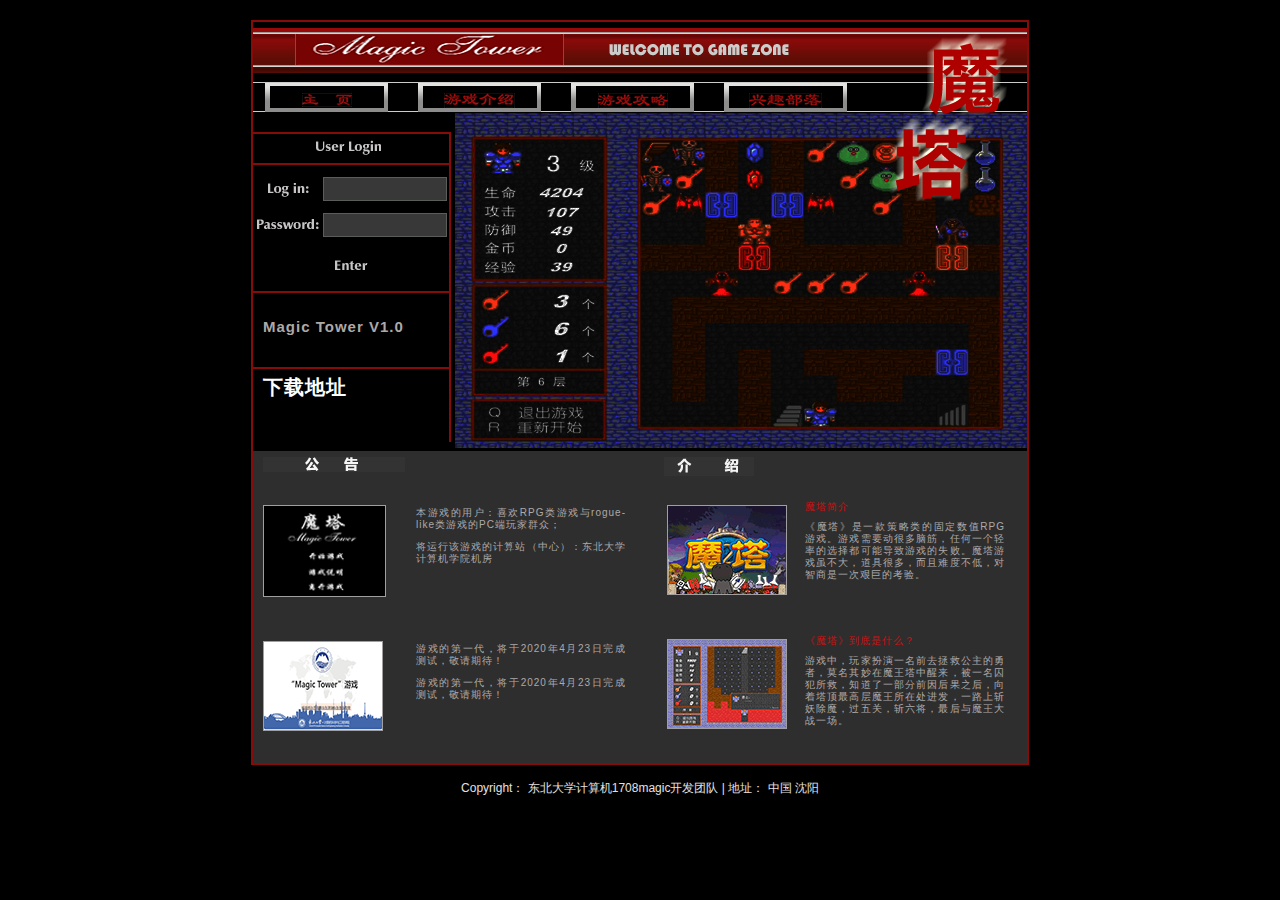
<file: website/index.htm>
<!DOCTYPE html PUBLIC "-//W3C//DTD XHTML 1.0 Transitional//EN" "http://www.w3.org/TR/xhtml1/DTD/xhtml1-transitional.dtd">
<html xmlns="http://www.w3.org/1999/xhtml">
<head>
<meta http-equiv="Content-Type" content="text/html; charset=utf-8" />
<title>魔塔村落</title>
<link rel="stylesheet" href="style.css" type="text/css" media="screen" />
</head>

<body>
<div id="container">
	<!--<div id="body_image">&nbsp;</div>-->
<div id="body_image">&nbsp;</div>
	<!-- Start of Page Header -->
	<div id="page_header">
		<h1><span>Game Zone</span></h1>
		<h3><span>Welcome to Game Zone</span></h3>

		<div class="clearthis">&nbsp;</div>
	</div>
	<!-- End of Page Header -->

	<!-- Start of Page Menu -->
	<div id="page_menu">
		<ul>
		<li class="online"><a href="index.htm" title="主页"><span>主页</span></a><span></span></li>
		<li class="downloads"><a href="index-2.htm" title="游戏介绍"><span>游戏介绍</span></a><span></span></li>
		<li class="community"><a href="index-3.htm" title="游戏攻略"><span>游戏攻略</span></a><span></span></li>
		<li class="about"><a href="index-4.htm" title="兴趣部落"><span>兴趣部落</span></a><span></span></li>
		</ul>
	</div>
	<!-- End of Page Menu -->


	<div id="page_forms">	<!-- Start of User Login -->

		<div id="userlogin">
			<div id="userlogin_header">
			<h2><span>User Login</span></h2>
			</div>
          <form action="#">
				<div id="field_username">
				<strong><span>Log in:</span></strong>
				<input type="text" />
				</div>

				<div id="field_password">
				<strong><span>Password:</span></strong>
				<input type="text" />
				</div>

				<div id="button_enter">
				<input type="image" src="images/userlogin_enter.gif" alt="Enter" class="button" />
				</div>
			</form>
           
			<div id="userlogin_links">
			 <h2>Magic Tower V1.0</h2>
			</div>
		 </div>

		<!-- End of User Login -->


		<!-- Start of Site Search -->

	  <div id="sitesearch_header">
		
		
		

		<div id="sitesearch">
            <h1><a href="#">下载地址</a></h1>
			</div>

			<div class="clearthis">&nbsp;</div>
		</div>			
		<!-- End of Site Search -->
	</div>


	<div id="content_body">
		<!-- Start of Recent Reviews -->
		<div id="reviews_box">
		<div id="reviews">
			<div class="content_header">
			<h2><span>Recent Reviews</span></h2>
			</div>


			<!-- Start of Recent Reviews Entry 1 -->

			<div class="content_entry">

				<div class="thumbnail"><img src="images/_image01.gif" width="121" height="90" alt="Image Caption" /></div>

				<div class="entry_text">
<p>本游戏的用户：喜欢RPG类游戏与rogue-like类游戏的PC端玩家群众； </p>
<p>将运行该游戏的计算站（中心）：东北大学计算机学院机房</p>

				</div>

				<div class="clearthis">&nbsp;</div>
			</div>

			<!-- End of Recent Reviews Entry 1 -->


			<!-- Start of Recent Reviews Entry 2 -->

			<div class="content_entry">

				<div class="thumbnail"><img src="images/_image02.gif" width="118" height="88" alt="Image Caption" /></div>

				<div class="entry_text">

<p>游戏的第一代，将于2020年4月23日完成测试，敬请期待！</p>
<p>游戏的第一代，将于2020年4月23日完成测试，敬请期待！</p>

				</div>

				<div class="clearthis">&nbsp;</div>
			</div>

			<!-- End of Recent Reviews Entry 2 -->


		</div>
		</div>

		<!-- End of Recent Reviews -->


		<!-- Start of Play Now -->

		<div id="playnow_box">
		<div id="playnow">

			<div class="content_header">
			<h2><span>Play Now</span></h2>
			</div>


			<!-- Start of Play Now Entry 1 -->

			<div class="content_entry">

				<div class="thumbnail"><img src="images/_image03.gif" width="118" height="88" alt="Image Caption" /></div>

				<div class="entry_text">
<h3>
<a href="#">魔塔简介</a>
<br />
</h3>

<p>《魔塔》是一款策略类的固定数值RPG游戏。游戏需要动很多脑筋，任何一个轻率的选择都可能导致游戏的失败。魔塔游戏虽不大，道具很多，而且难度不低，对智商是一次艰巨的考验。</p>
		  

				</div>

				<div class="clearthis">&nbsp;</div>
			</div>

			<!-- End of Play Now Entry 1 -->


			<!-- Start of Play Now Entry 2 -->

			<div class="content_entry">

				<div class="thumbnail"><img src="images/_image04.gif" width="118" height="88" alt="Image Caption" /></div>

				<div class="entry_text">

<h3>
<a href="#">《魔塔》到底是什么？ </a>
<br />

</h3>

<p>游戏中，玩家扮演一名前去拯救公主的勇者，莫名其妙在魔王塔中醒来，被一名囚犯所救，知道了一部分前因后果之后，向着塔顶最高层魔王所在处进发，一路上斩妖除魔，过五关，斩六将，最后与魔王大战一场。 </p>

				</div>

				<div class="clearthis">&nbsp;</div>
			</div>

			<!-- End of Play Now Entry 2 -->

		</div>
		</div>

		<!-- End of Play Now -->

	</div>


	<div id="clearthis_contentbody">&nbsp;</div>
</div>

<!-- Start of Page Footer -->

<div id="page_footer">
Copyright：&nbsp;东北大学计算机1708magic开发团队&nbsp;|&nbsp;地址：&nbsp;中国&nbsp;沈阳</a>
</div>

<!-- End of Page Footer -->


<div style="display:none"></div></body>
</html>
</file>
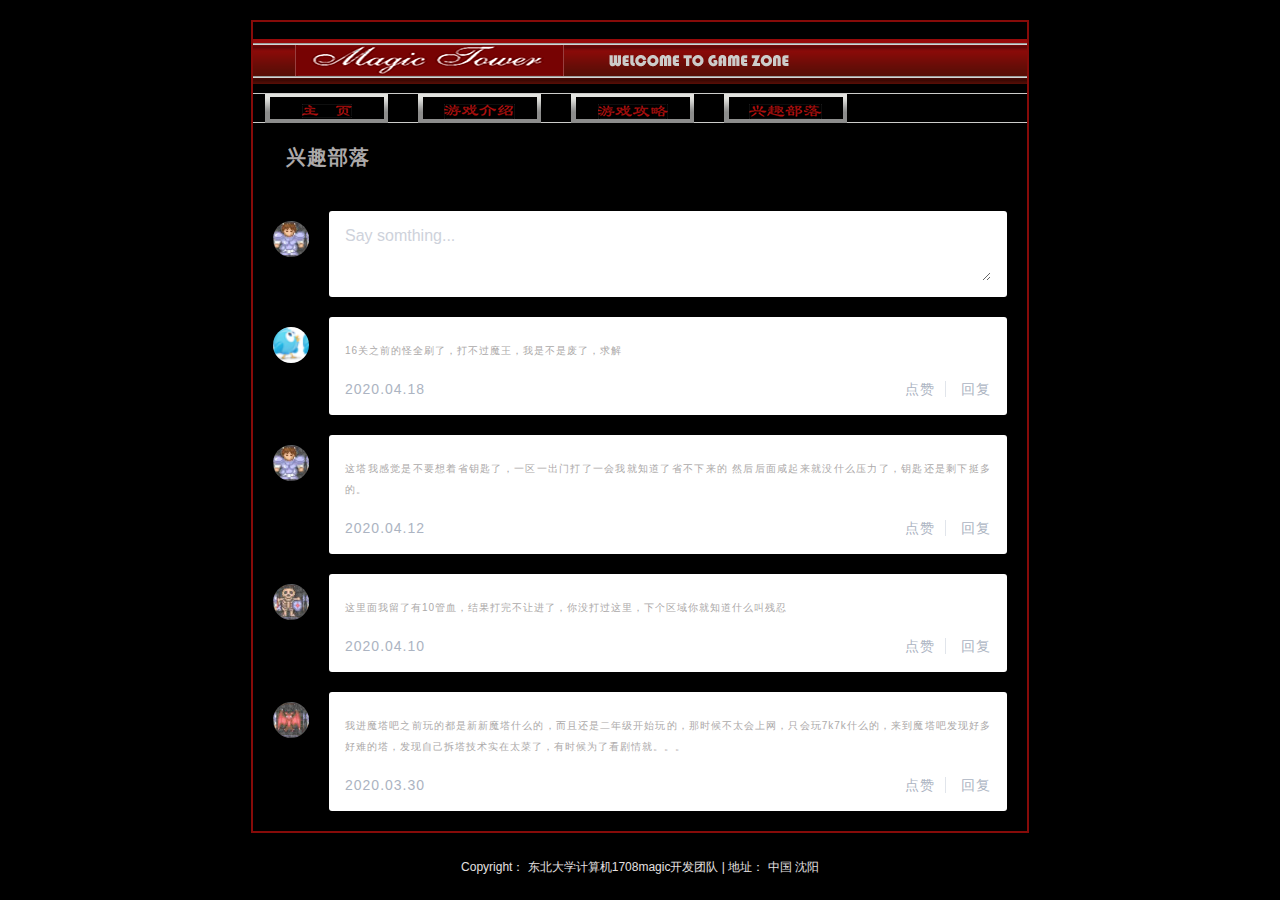
<file: website/index-4.htm>
<!DOCTYPE html PUBLIC "-//W3C//DTD XHTML 1.0 Transitional//EN" "http://www.w3.org/TR/xhtml1/DTD/xhtml1-transitional.dtd">
<html xmlns="http://www.w3.org/1999/xhtml">

<head>
<meta http-equiv="Content-Type" content="text/html; charset=utf-8" />
<link rel="stylesheet" href="style4.css" type="text/css" media="screen" />
<title>兴趣部落</title>
</head>

<body>
<div id="container">
	<!--<div id="body_image">&nbsp;</div>-->
<div id="body_image">&nbsp;</div>
	<!-- Start of Page Header -->
	<div id="page_header">
		<h1><span>Game Zone</span></h1>
		<h3><span>Welcome to Game Zone</span></h3>

		<div class="clearthis">&nbsp;</div>
	</div>
	<!-- End of Page Header -->

	<!-- Start of Page Menu -->
	<div id="page_menu">
		<ul>
		<li class="online"><a href="index.htm" title="主页"><span>主页</span></a><span></span></li>
		<li class="downloads"><a href="index-2.htm" title="游戏介绍"><span>游戏介绍</span></a><span></span></li>
		<li class="community"><a href="index-3.htm" title="游戏攻略"><span>游戏攻略</span></a><span></span></li>
		<li class="about"><a href="index-4.htm" title="兴趣部落"><span>兴趣部落</span></a><span></span></li>
		</ul>
	</div>
<div class="clearthis">&nbsp;</div>
<h1>&nbsp;&nbsp;&nbsp;&nbsp;&nbsp;兴趣部落</h1>
	

<div class="comments">

    <div class="comment-wrap">
        <div class="photo">
            <div class="avatar" style="background-image: url('images/tx1.jpg')"></div>
        </div>
        <div class="comment-block">
            <form action="">
                <textarea name="" id="" cols="30" rows="3" placeholder="Say somthing..."></textarea>
            </form>
        </div>
    </div>

    <div class="comment-wrap">
        <div class="photo">
            <div class="avatar" style="background-image: url('images/tx4.jpg')"></div>
        </div>
        <div class="comment-block">
            <p class="comment-text">16关之前的怪全刷了，打不过魔王，我是不是废了，求解  </p>
            <div class="bottom-comment">
                <div class="comment-date">2020.04.18</div>
                <ul class="comment-actions">
                    <li class="complain">点赞</li>
                    <li class="reply">回复</li>
                </ul>
            </div>
        </div>
    </div>

    <div class="comment-wrap">
        <div class="photo">
            <div class="avatar" style="background-image: url('images/tx1.jpg')"></div>
        </div>
        <div class="comment-block">
            <p class="comment-text">这塔我感觉是不要想着省钥匙了，一区一出门打了一会我就知道了省不下来的
然后后面咸起来就没什么压力了，钥匙还是剩下挺多的。 </p>
            <div class="bottom-comment">
                <div class="comment-date">2020.04.12</div>
                <ul class="comment-actions">
                    <li class="complain">点赞</li>
                    <li class="reply">回复</li>
                </ul>
            </div>
        </div>
    </div>

<div class="comment-wrap">
        <div class="photo">
            <div class="avatar" style="background-image: url('images/tx2.jpg')"></div>
        </div>
        <div class="comment-block">
            <p class="comment-text">这里面我留了有10管血，结果打完不让进了，你没打过这里，下个区域你就知道什么叫残忍 </p>
            <div class="bottom-comment">
                <div class="comment-date">2020.04.10</div>
                <ul class="comment-actions">
                    <li class="complain">点赞</li>
                    <li class="reply">回复</li>
                </ul>
            </div>
        </div>
    </div>

<div class="comment-wrap">
        <div class="photo">
            <div class="avatar" style="background-image: url('images/tx3.jpg')"></div>
        </div>
        <div class="comment-block">
            <p class="comment-text">我进魔塔吧之前玩的都是新新魔塔什么的，而且还是二年级开始玩的，那时候不太会上网，只会玩7k7k什么的，来到魔塔吧发现好多好难的塔，发现自己拆塔技术实在太菜了，有时候为了看剧情就。。。</p>
            <div class="bottom-comment">
                <div class="comment-date">2020.03.30</div>
                <ul class="comment-actions">
                    <li class="complain">点赞</li>
                    <li class="reply">回复</li>
                </ul>
            </div>
        </div>
    </div>
</div>
</div>




	<div id="clearthis_contentbody">&nbsp;</div>
</div>

<!-- Start of Page Footer -->

<div id="page_footer">
Copyright：&nbsp;东北大学计算机1708magic开发团队&nbsp;|&nbsp;地址：&nbsp;中国&nbsp;沈阳
</div>

<!-- End of Page Footer -->


<div style="display:none"></div></body>
</html>
</file>
<file: website/style.css>
* {
	margin: 0px;
	padding: 0px;
}

body {
	padding-top: 20px;
	background-color: #000;
	color: #aca9a9;
	font-family: verdana, arial, sans-serif;
	font-size: 10px;
	text-align: center;
	letter-spacing: 1px;
}

a {
	color: #fff;
	text-decoration: none;
}

a:hover {
	color: #ea9a2e;
}

span {
	display: none;
}

img {
	border: none;
}

ul {
	list-style-type: none;
}

li {
	list-style-type: none;
}

p {
	margin: 7px 0px 10px;
	text-align: justify;
	line-height: 12px;
}

.clearthis {
	margin : 0px;
	height : 1px;
	clear : both;
	float : none;
	font-size : 1px;
	line-height : 0px;
	overflow : hidden;
	visibility: hidden;
}


#container {
	margin: 0px auto;
	text-align: left;
	background: url('images/content_bgcolor.gif') #2f2e2e repeat-x 0px 0px;
	border: #860b09 2px solid;

	width:778px; 
	voice-family: "\"}\""; 
	voice-family:inherit;
	width:774px;
}

#container {
	padding: 0px;
}

#body_image {
	margin: 0px 0px 0px 194px;
	height: 431px;
	width: 580px;
	background: url('images/header_image.png') transparent no-repeat 100% -1px;
	z-index: 1;
	position: absolute;
	overflow: hidden;
}



/* Page Header */

#page_header {
	width: 774px;
	height: 60px;
	background: url('images/header_background.gif') repeat-x 0px 0px;
	overflow: hidden;
}

#page_header h1 {
	width: 330px;
	height: 51px;
	background: url('images/website_name.gif') no-repeat 42px 12px;
	float: left;
}

#page_header h3 {
	width: 230px;
	height: 51px;
	background: url('images/header_welcome.gif') no-repeat 23px 12px;
	float: left;
}


/* Page Menu */

#page_menu {
	margin-bottom: 20px;
	width: 774px;
	height: 30px;
	background: url('images/menu_background.gif') repeat-x 0px 0px;
}

#page_menu ul {
	height: 30px;
}

#page_menu li {
	padding: 0px 18px 0px 12px;
	height: 30px;
	background: url('images/menu_list_bg.gif') no-repeat 12px 0px;
	float: left;
}

#page_menu li a {
	width: 123px;
	height: 30px;
	display: block;
	overflow: hidden;
	cursor: pointer;
	z-index: 2;
	position: absolute;
}

#page_menu .online a {
	background: url('images/menu_online.gif') no-repeat 50% 11px;
}

#page_menu .downloads a {
	background: url('images/menu_downloads.gif') no-repeat 50% 11px;
}

#page_menu .community a {
	background: url('images/menu_community.gif') no-repeat 50% 11px;
}

#page_menu .about a {
	background: url('images/menu_about.gif') no-repeat 50% 11px;
}

#page_menu li span {
	width: 123px;
	height: 30px;
	display: block;
	overflow: hidden;
}

#page_menu li a span {
	display: none;
}


/* Page Forms */

#page_forms {
	border-right: #860b09 2px solid;
	float: left;
}

#page_forms input {
	padding-top: 5px;
	padding-bottom: 2px;
	color: #c6c4c4;
	background-color: #373837;
	border: #5b5d5b 1px solid;
	font-family: tahoma, arial, sans-serif;
	font-size: 13px;
	font-weight: bold;
}

#page_forms input.button {
	padding: 0px;
	border: none;
	cursor: pointer;
}


/* User Login */

#userlogin_header {
	border-width: 2px 0px;
	border-color: #860b09 #000 #860b09;
	border-style: solid;
}

#userlogin_header h2 {
	width: 196px;
	height: 29px;
	background: url('images/userlogin_header.gif') no-repeat 50% 0%;
}

#userlogin {
	height: 235px;
	width: 196px;
	overflow: hidden;
}

#userlogin form {
	margin: 12px 0px 10px;
	width: 196px;
	text-align: center;
}

#userlogin form strong {
	display: block;
	width: 70px;
	height: 24px;
	margin-bottom: 3px;
	float: left;
	clear: left;
}

#field_username, #field_password {
	display: block;
	clear: both;
}

#button_enter {
	margin: 0px auto;
	width: 40px;
	float: none;
	clear: both;
	display: block;
}

#field_username strong {
	background: url('images/userlogin_login.gif') no-repeat 50% 6px;
}

#field_password strong {
	background: url('images/userlogin_password.gif') no-repeat 50% 6px;
}

#userlogin input {
	margin-right: 2px;
	margin-bottom: 12px;
	width: 122px;
	float: right;
	clear: right;
}

#userlogin input.button {
	margin: 7px 0px;
	width: 40px;
	height: 18px;
	float: none;
	clear: both;
}

#userlogin_links {
	padding: 25px 10px 10px 10px;
	border-top: #860b09 2px solid;
}

#userlogin_links a#register {
	background: url('images/userlogin_register.gif') no-repeat 0px 0px;
	display: block;
}

#userlogin_links a#notregister {
	background: url('images/userlogin_notregister.gif') no-repeat 0px 0px;
	display: block;
}

#userlogin_links a strong {
	width: 170px;
	height: 20px;
	display: block;
	cursor: pointer;
}


/* Site Search */

#sitesearch_header {
	border-top: #860b09 2px solid;
	padding: 5px 50px 40px 10px;
	}



/* Content Body */

#content_body {
	clear: left;
	float: left;
	width: 774px;
}


#clearthis_contentbody {
	width: 774px;
	margin : 0px;
	height : 1px;
	clear : both;
	float : none;
	font-size : 1px;
	line-height : 0px;
	overflow : hidden;
}

.content_header {
	background: url('images/content_header_bg.gif') repeat-x 0px 0px;
}

.content_entry {
	padding: 23px 0px 0px;
}

.content_entry .thumbnail {
	margin: 5px 0px 15px;
	float: left;
	border: #a09e9e 1px solid;
}

.content_entry .thumbnail img {
	float: left;
}

.content_entry .entry_text {
	padding-right: 15px;
	width: 210px;
	float: right;
	text-align: justify;
}

.content_entry .entry_text h3 a{
	padding-bottom: 5px;
	color: #c71212;
	font-size: 10px;
	font-weight: normal;
}

/* Recent Reviews */

#reviews_box {
	padding: 15px 10px;
	float: left;
}

#reviews {
	width: 378px;
}

#reviews .content_header h2 {
	width: 142px;
	height: 20px;
	background: url('images/reviews_header.gif') no-repeat 0px 0px;
}

#reviews .content_entry {
	width: 378px;
}


/* Play Now */

#playnow_box {
	padding: 15px 12px;
	float: right;
}

#playnow {
	width: 351px;
}

#playnow .content_header h2 {
	width: 100px;
	height: 20px;
	background: url('images/playnow_header.gif') no-repeat 0px 0px;
}

#playnow .content_entry {
	width: 351px;
}

#playnow .content_entry .thumbnail {
	margin-left: 3px;
}

#playnow .content_entry .entry_text {
	padding-right: 10px;
	width: 200px;
}


/* Page Footer */

#page_footer {
	padding: 15px 10px;
	color: #e5e0e0;
	font-size: 12px;
	text-align: center;
	letter-spacing: 0px;
}

#page_footer a {
	color: #e5e0e0;
	text-decoration: underline;
}

#page_footer a:hover {
	color: #bb1414;
}
</file>
<file: website/style4.css>
* {
	margin: 0px;
	padding: 0px;
}

body {
	padding-top: 20px;
	background-color: #000;
	color: #aca9a9;
	font-family: verdana, arial, sans-serif;
	font-size: 10px;
	text-align: center;
	letter-spacing: 1px;
}

a {
	color: #fff;
	text-decoration: none;
}

a:hover {
	color: #ea9a2e;
}

span {
	display: none;
}

img {
	border: none;
}

ul {
	list-style-type: none;
}

li {
	list-style-type: none;
}

p {
	margin: 7px 0px 10px;
	text-align: justify;
	line-height: 12px;
}

.clearthis {
	margin : 0px;
	height : 1px;
	clear : both;
	float : none;
	font-size : 1px;
	line-height : 0px;
	overflow : hidden;
	visibility: hidden;
}


#container {
	margin: 0px auto;
	text-align: left;
	background: url('images/content_bgcolor.gif') #000 repeat-x 0px 0px;
	border: #860b09 2px solid;

	width:778px; 
	voice-family: "\"}\""; 
	voice-family:inherit;
	width:774px;
}

#container {
	padding: 0px;
}

/* Page Header */

#page_header {
	width: 774px;
	height: 60px;
	background: url('images/header_background.gif') repeat-x 0px 0px;
	overflow: hidden;
}

#page_header h1 {
	width: 330px;
	height: 51px;
	background: url('images/website_name.gif') no-repeat 42px 12px;
	float: left;
}

#page_header h3 {
	width: 230px;
	height: 51px;
	background: url('images/header_welcome.gif') no-repeat 23px 12px;
	float: left;
}


/* Page Menu */

#page_menu {
	margin-bottom: 20px;
	width: 774px;
	height: 30px;
	background: url('images/menu_background.gif') repeat-x 0px 0px;
}

#page_menu ul {
	height: 30px;
}

#page_menu li {
	padding: 0px 18px 0px 12px;
	height: 30px;
	background: url('images/menu_list_bg.gif') no-repeat 12px 0px;
	float: left;
}

#page_menu li a {
	width: 123px;
	height: 30px;
	display: block;
	overflow: hidden;
	cursor: pointer;
	z-index: 2;
	position: absolute;
}

#page_menu .online a {
	background: url('images/menu_online.gif') no-repeat 50% 11px;
}

#page_menu .downloads a {
	background: url('images/menu_downloads.gif') no-repeat 50% 11px;
}

#page_menu .community a {
	background: url('images/menu_community.gif') no-repeat 50% 11px;
}

#page_menu .about a {
	background: url('images/menu_about.gif') no-repeat 50% 11px;
}

#page_menu li span {
	width: 123px;
	height: 30px;
	display: block;
	overflow: hidden;
}

#page_menu li a span {
	display: none;
}

input,
textarea {
    outline: none;
    border: none;
    display: block;
    margin: 0;
    padding: 0;
    -webkit-font-smoothing: antialiased;
    font-family: "PT Sans", "Helvetica Neue", "Helvetica", "Roboto", "Arial", sans-serif;
    font-size: 1rem;
    color: #555f77;
}
input::-webkit-input-placeholder,
textarea::-webkit-input-placeholder {
    color: #ced2db;
}
input::-moz-placeholder,
textarea::-moz-placeholder {
    color: #ced2db;
}
input:-moz-placeholder,
textarea:-moz-placeholder {
    color: #ced2db;
}
input:-ms-input-placeholder,
textarea:-ms-input-placeholder {
    color: #ced2db;
}
p {
    line-height: 1.3125rem;
}
.comments {
    margin: 2.5rem auto 0;
    max-width: 60.75rem;
    padding: 0 1.25rem;
}
.comment-wrap {
    margin-bottom: 1.25rem;
    display: table;
    width: 100%;
    min-height: 5.3125rem;
}
.photo {
    padding-top: 0.625rem;
    display: table-cell;
    width: 3.5rem;
}
.photo .avatar {
    height: 2.25rem;
    width: 2.25rem;
    border-radius: 50%;
    background-size: contain;
}
.comment-block {
    padding: 1rem;
    background-color: #fff;
    display: table-cell;
    vertical-align: top;
    border-radius: 0.1875rem;
    box-shadow: 0 1px 3px 0 rgba(0, 0, 0, 0.08);
}
.comment-block textarea {
    width: 100%;
    max-width: 100%;
}
.comment-text {
    margin-bottom: 1.25rem;
}
.bottom-comment {
    color: #acb4c2;
    font-size: 0.875rem;
}
.comment-date {
    float: left;
}
.comment-actions {
    float: right;
}
.comment-actions li {
    display: inline;
}
.comment-actions li.complain {
    padding-right: 0.625rem;
    border-right: 1px solid #e1e5eb;
}
.comment-actions li.reply {
    padding-left: 0.625rem;
}


/* Page Footer */

#page_footer {
	padding: 15px 10px;
	color: #e5e0e0;
	font-size: 12px;
	text-align: center;
	letter-spacing: 0px;
}

#page_footer a {
	color: #e5e0e0;
	text-decoration: underline;
}

#page_footer a:hover {
	color: #bb1414;
}
</file>
